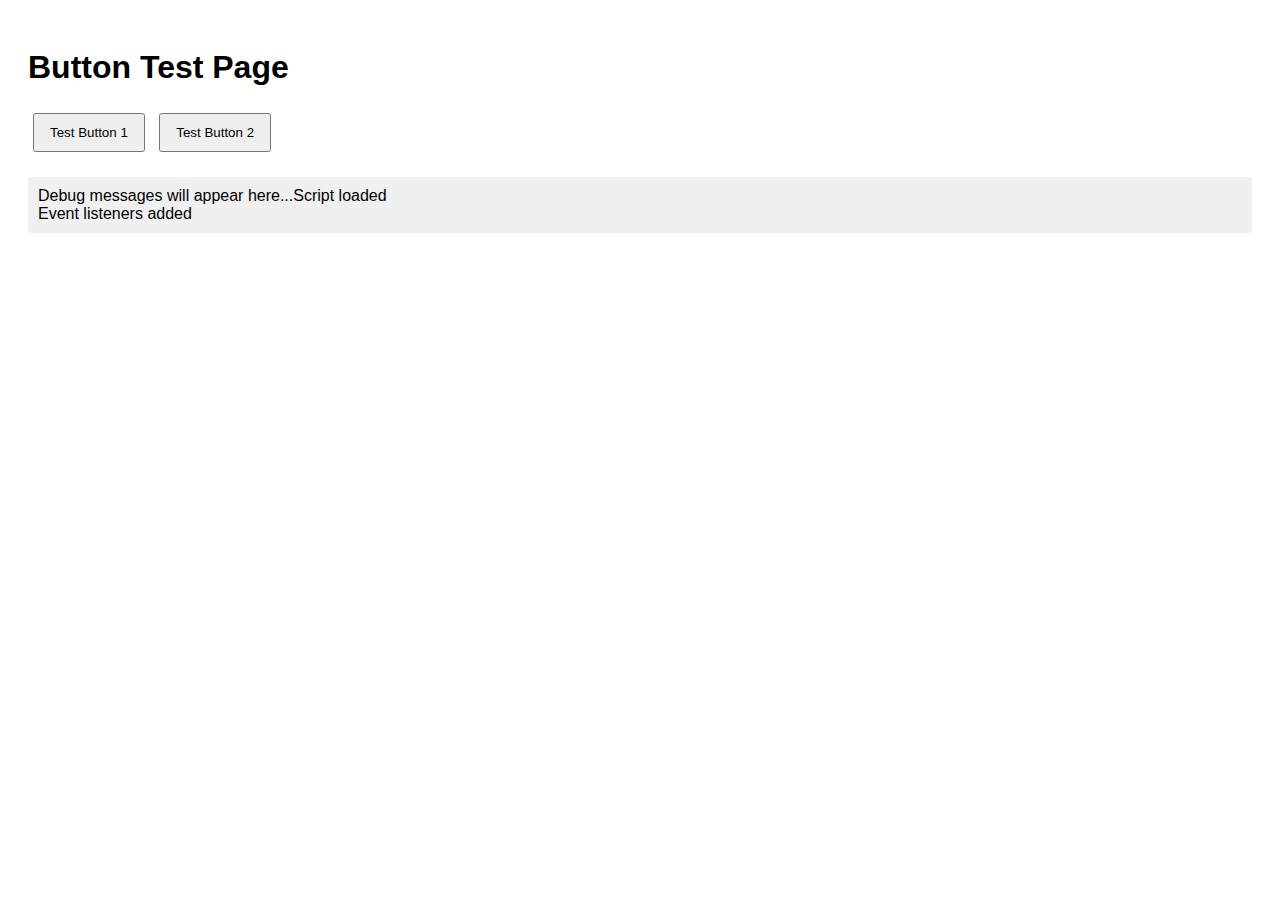
<file: deepseek_html_20250715_46cd81.html>
<!DOCTYPE html>
<html lang="en">
<head>
  <meta charset="UTF-8">
  <meta name="viewport" content="width=device-width, initial-scale=1.0">
  <title>SpellRightPro Test</title>
  <style>
    body { font-family: Arial, sans-serif; padding: 20px; }
    button { padding: 10px 15px; margin: 5px; }
    #debug { background: #f0f0f0; padding: 10px; margin-top: 20px; }
  </style>
</head>
<body>
  <h1>Button Test Page</h1>
  
  <button id="testBtn1">Test Button 1</button>
  <button id="testBtn2">Test Button 2</button>
  
  <div id="debug">Debug messages will appear here...</div>

  <!-- Load JavaScript LAST -->
  <script>
    // SIMPLE TEST SCRIPT - NO MODULES, NO IMPORTS
    function log(message) {
      console.log(message);
      document.getElementById('debug').innerHTML += message + '<br>';
    }
    
    log("Script loaded");
    
    document.getElementById('testBtn1').addEventListener('click', function() {
      log("Button 1 clicked!");
      alert("Button 1 works!");
    });
    
    document.getElementById('testBtn2').addEventListener('click', function() {
      log("Button 2 clicked!");
      alert("Button 2 works!");
    });
    
    log("Event listeners added");
  </script>
</body>
</html>
</file>
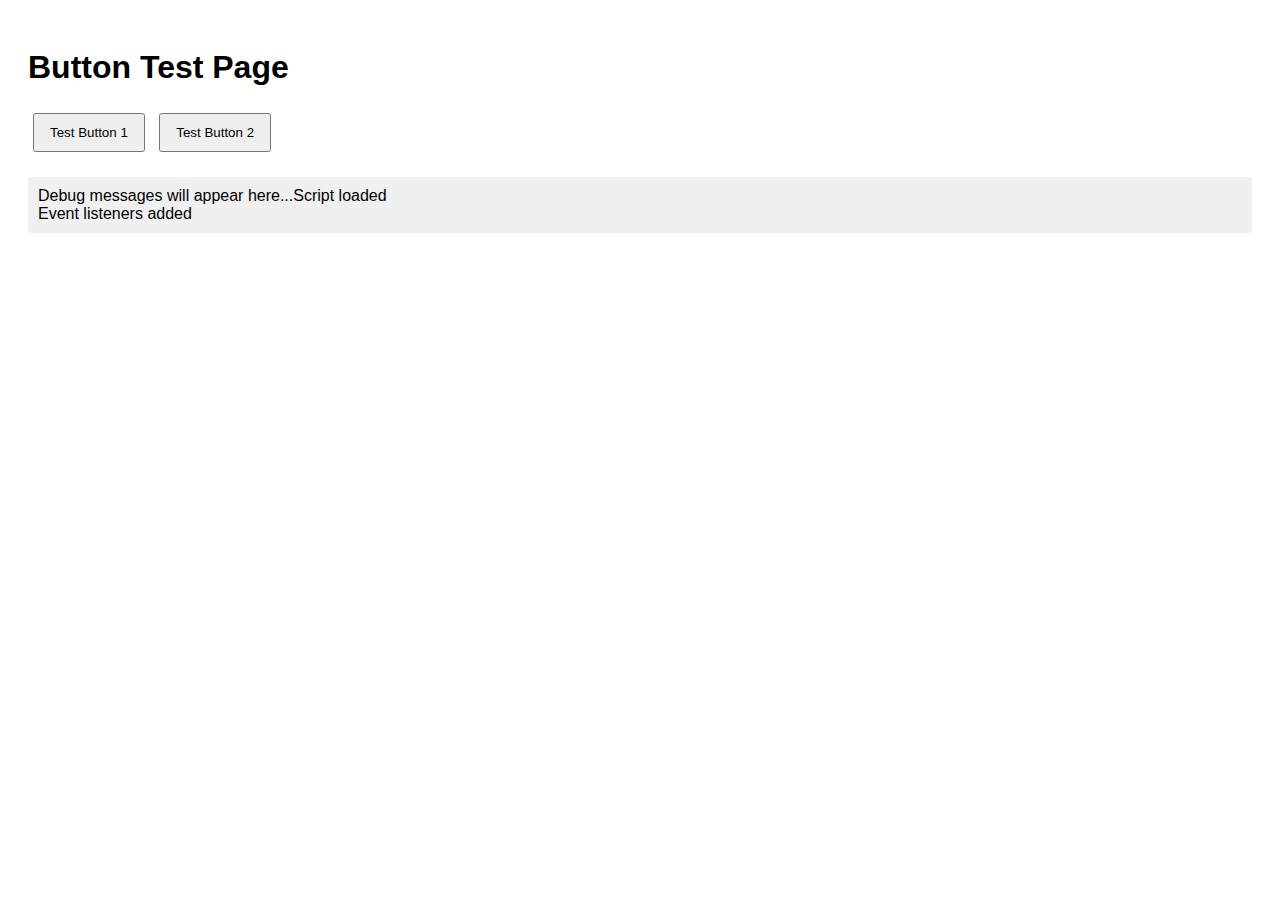
<file: test.html>
<!DOCTYPE html>
<html lang="en">
<head>
  <meta charset="UTF-8">
  <meta name="viewport" content="width=device-width, initial-scale=1.0">
  <title>SpellRightPro Test</title>
  <style>
    body { font-family: Arial, sans-serif; padding: 20px; }
    button { padding: 10px 15px; margin: 5px; }
    #debug { background: #f0f0f0; padding: 10px; margin-top: 20px; }
  </style>
</head>
<body>
  <h1>Button Test Page</h1>
  
  <button id="testBtn1">Test Button 1</button>
  <button id="testBtn2">Test Button 2</button>
  
  <div id="debug">Debug messages will appear here...</div>

  <!-- Load JavaScript LAST -->
  <script>
    // SIMPLE TEST SCRIPT - NO MODULES, NO IMPORTS
    function log(message) {
      console.log(message);
      document.getElementById('debug').innerHTML += message + '<br>';
    }
    
    log("Script loaded");
    
    document.getElementById('testBtn1').addEventListener('click', function() {
      log("Button 1 clicked!");
      alert("Button 1 works!");
    });
    
    document.getElementById('testBtn2').addEventListener('click', function() {
      log("Button 2 clicked!");
      alert("Button 2 works!");
    });
    
    log("Event listeners added");
  </script>
</body>
</html>
</file>
